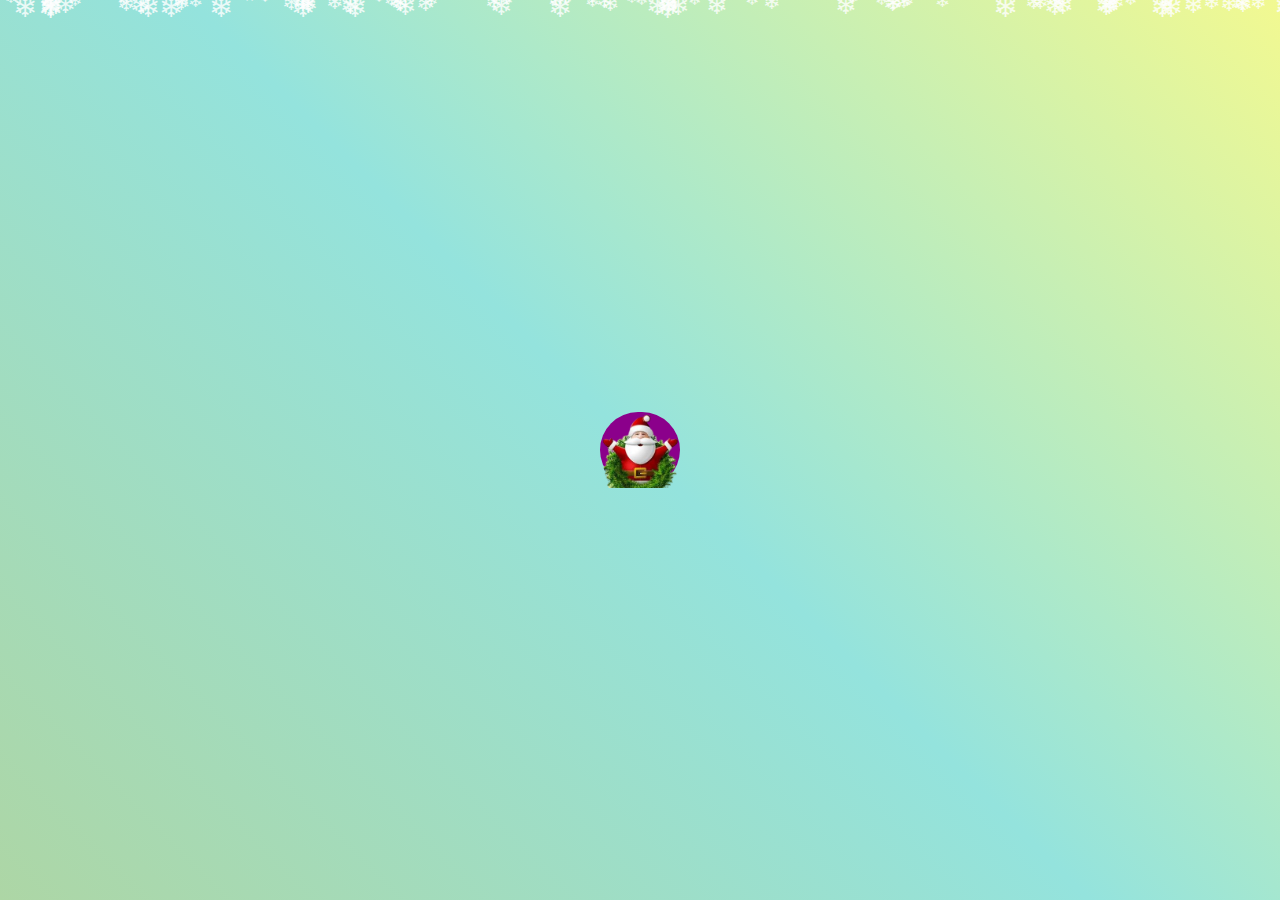
<file: index.html>
<!DOCTYPE html>
<html lang="en">

<head>
    <meta charset="UTF-8">
    <meta name="viewport" content="width=device-width, initial-scale=1.0">
    <title>Document</title>
    <link rel="stylesheet" href="index.css">
    <link rel="preconnect" href="https://fonts.googleapis.com">
    <link rel="preconnect" href="https://fonts.googleapis.com">
    <link rel="preconnect" href="https://fonts.gstatic.com" crossorigin>
    <link href="https://fonts.googleapis.com/css2?family=Dancing+Script&display=swap" rel="stylesheet">
</head>

<body>
    <div class="snowflake"></div>
    <div class="play">
        <div class="play_img">
            <div id="toa">
                <img src="anh/OGNoel-removebg-preview.png" alt="" id="play_nhac">
            </div>
        </div>
    </div>
 
    <div class="container">
        <span></span>
        <span></span>
        <span></span>
        <span></span>
        <div id="img_1">
        <img  src="anh/noel_2-removebg-preview.png" alt="">
        </div>
        <div id="img_2"><img src="anh/logo_giang_sinh-removebg-preview.png" alt=""></div>
        <div id="text">
            <div id="text_1"></div>
        </div>

    </div>

          <audio id="music"
            src="anh/Last Christmas Remix  Hưng Hack  Nhạc Remix Giáng Sinh Noel Cực Hay Tik Tok 2021 - Hưng Hack Official.mp3"
            controls loop></audio>
</body>
<script src="index.js"></script>

</html>
</file>
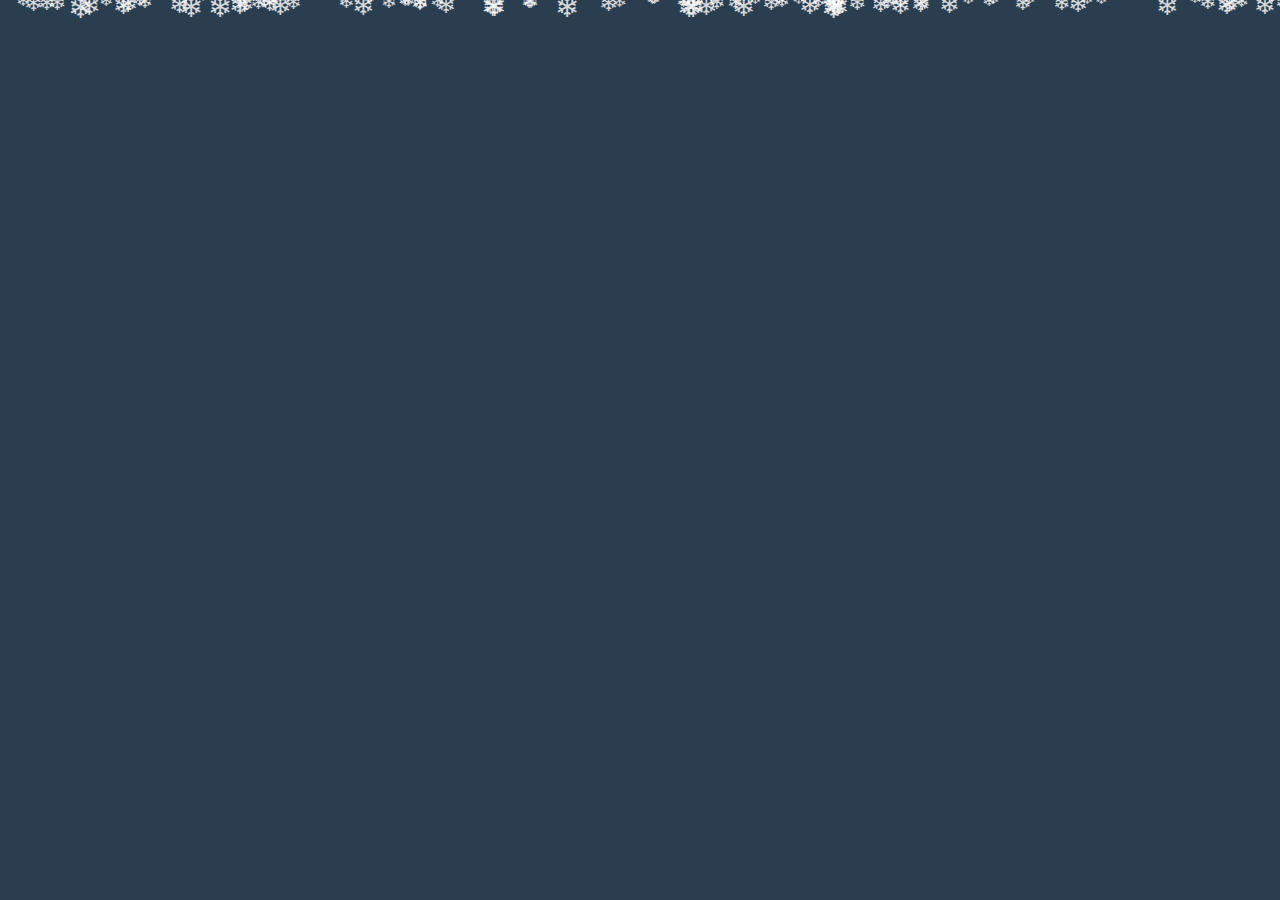
<file: test.html>
<!DOCTYPE html>
<html lang="vi">
<head>
  <meta charset="UTF-8">
  <title>Hiệu Ứng Tuyết Rơi</title>
  <style>
    body {
      background: #2b3e50;
      margin: 0;
      overflow: hidden;
    }
    .snowflake {
      position: absolute;
      top: -10px;
      color: white;
      font-size: 10px;
      opacity: 0.8;
      pointer-events: none;
      user-select: none;
      animation: fall linear infinite;
    }
    @keyframes fall {
      to {
        transform: translateY(100vh);
      }
    }
  </style>
</head>
<body>
  <script>
    const snowflakeCount = 100;

    function createSnowflake() {
      const snowflake = document.createElement('div');
      snowflake.className = 'snowflake';
      snowflake.innerHTML = '&#10052;';
      snowflake.style.left = `${Math.random() * 100}vw`;
      snowflake.style.animationDuration = `${5 + Math.random() * 5}s`;
      snowflake.style.fontSize = `${10 + Math.random() * 20}px`;
      snowflake.style.animationDelay = `${Math.random() * 5}s`;
      document.body.appendChild(snowflake);
    }

    for (let i = 0; i < snowflakeCount; i++) {
      createSnowflake();
    }
  </script>
</body>
</html>
</file>
<file: index.css>
body,html{
margin: 0;
padding: 0;
width: 100%;
height: 100%;
display: flex;
justify-content: center;
align-items: center; 
overflow: hidden;
background: linear-gradient(45deg,rgb(124, 112, 232),rgb(160, 231, 231),rgb(148, 236, 231));
}
.play{
    width: 100%;
    height: 100vh;
    display: flex;
    justify-content: center;
    align-items: center;
    background: linear-gradient(45deg,rgb(173, 214, 165),rgb(148, 227, 221),rgb(242, 249, 145));

}
.play_img{
    width: 200px;
    height: 200px;
    display: flex;
    justify-content: center;
    align-items: center;
}
#toa{
    width: 80px;
     background-color:darkmagenta;
     border-radius:  60px;
     animation: play  1s ease infinite;
     display: flex;
     justify-content: center;
     align-items: center; 
     cursor:pointer;
}
#play_nhac{width: 80px;}
@keyframes play {
    0%{
        box-shadow: 0em 0em 0em 0em rgb(152, 7, 152, 0.8);
    }
    100%{
        box-shadow: 0em 0em 0.5em 2em rgba(152, 7, 152, 0);
    }
}
#music{
   display: none;
}


/*_________ ____container_________ _______________--*/

.container{
    width: 90vh;
    height: 60vh;
    position: relative;
    overflow: hidden;
    display: none;
   
}
/*_________ ____viền chạy_________ _______________--*/

.container span{
    position: absolute;
    display: block;
}
.container span:nth-child(1){
    top: 0;
    left: -100%;
    width: 100%;
    height: 1%;
    background: linear-gradient(90deg,transparent,rgb(182, 199, 47),rgb(166, 72, 225),rgb(234, 35, 227));
    animation: anima1 2s linear infinite;
    
}
@keyframes anima1 {
    0% {
        left:-100%;
        box-shadow: 0em 0em 0em 0em ;
    }
    50%,100%{
        left:100%;
    }
}

.container span:nth-child(2){
    top: -100%;
    right: 0;
    width: 1% ;
    height: 100%;
    background: linear-gradient(90deg,transparent,rgb(234, 0, 255));
    animation: anima2 2s linear 0.5s infinite;
    
}
@keyframes anima2 {
    0% {
        top:-100%
    }
    50%,100%{
        top:100%
    }
}
.container span:nth-child(3){
    bottom: 0;
    right: -100%;
    width: 100%;
    height: 1%;
    background: linear-gradient(90deg,transparent,rgb(15, 152, 244),rgb(187, 189, 181),rgb(109, 136, 216));
    animation: anima3 2s linear 0.85s infinite;
    
}
@keyframes anima3 {
    0% {
        right:-100%
    }
    50%,100%{
       right: 100%;
    }
}
.container span:nth-child(4){
    bottom: -100%;
    left: 0%;
    width: 1%;
    height: 100%;
    background: linear-gradient(90deg,transparent,rgb(12, 215, 62));
    animation: anima4 2s linear 1.5s infinite;
    
}
@keyframes anima4 {
    0% {
        bottom: -100%;
    }
    50%,100%{
      bottom: 100%;
    }
}
/*_________ ____chữ_________ _______________--*/
#text{
    width: 98.5%;
    height: 98%;
   background-image: url(anh/background\ noel1.jpg);
   position: absolute;
   display: flex;
   margin-left: 0.3%;
   top: 1%;
   left: 0.5%;
   justify-content: center;
   align-items: center;
   
}
#text_1{
    width: 60%;
    height: 50%;
    font-size: 30px;
    padding: 5%;
    font-family: 'Dancing Script', cursive;
    overflow: hidden;
}
/*_________ ____img________ _______________--*/
#img_1{
    width: 100%;
    height: 100%;
    position: absolute;
    z-index: 1;
}
#img_1>img{
    width: 30%;
    float: right;
    animation: xoay 5s ease-in-out infinite;
}
@keyframes xoay{
    0%{
        transform: rotateY(0deg);
    }
    100%{
        transform: rotateY(360deg);
    }
   }

   #img_2{
    width:60% ;
    height:auto;
    position:relative;
    z-index: 1;
    top: 35%;
    left: 50%;
    opacity: 0;
    animation: hien 2s ease 15s forwards;
   }
   #img_2>img{
    width: 80%;
    position: absolute;
    transform: rotateZ(-20deg);
   }

   @keyframes hien{
    0%{
        opacity: 0.1;
    }
    50%{
        opacity: 0.5;
    }
    100%{
        opacity: 1;
    }
   }






   /*_________ ____mobile_______ _______________--*/

   
@media all and (min-width:320px) and (max-width:420px){
    #text_1{
        font-size: 20px;
    }

}
@media all and (min-width:421px) and (max-width:559px){
    #text_1{
        font-size: 23px;
    }
}

@media all and (min-width:560px) and (max-width:690px){
    #text_1{
        font-size: 25px;
    }
}



.snowflake {
    position: absolute;
    top: -10px;
    color: white;
    font-size: 10px;
    opacity: 0.8;
    pointer-events: none;
    user-select: none;
    animation: fall linear infinite;
  }
  @keyframes fall {
    to {
      transform: translateY(100vh);
    }
}
</file>
